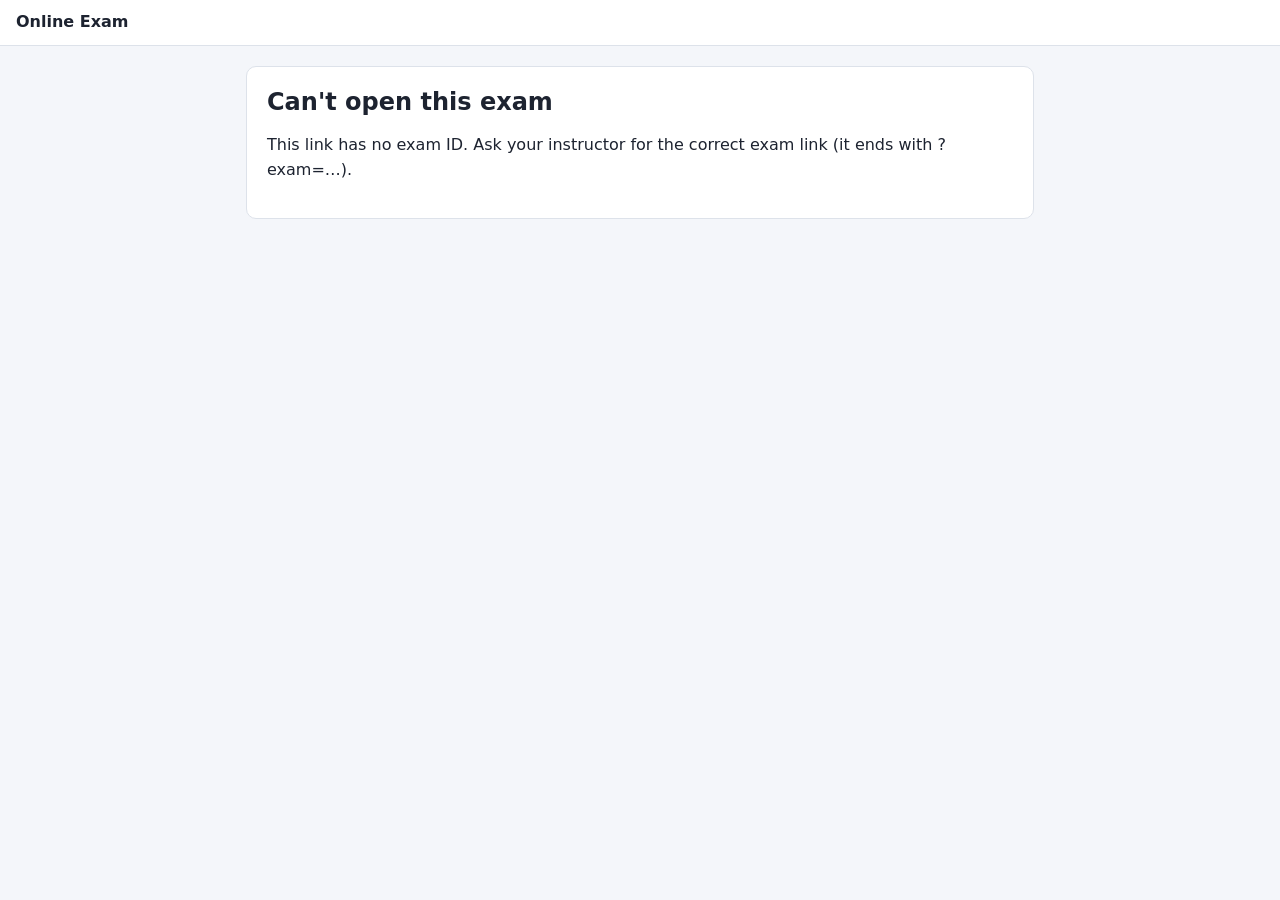
<file: docs/index.html>
<!DOCTYPE html>
<html lang="en">
<head>
  <meta charset="utf-8">
  <meta name="viewport" content="width=device-width, initial-scale=1">
  <title>Online Exam</title>
  <link rel="stylesheet" href="styles.css">
</head>
<body>
  <header class="topbar">
    <div class="brand" id="brand">Online Exam</div>
    <div class="topbar-right" id="examBar" hidden>
      <!-- Camera preview: bottom-right corner on wide screens, small thumbnail here on narrower ones -->
      <div class="cam-float" id="camFloat" hidden></div>
      <span class="cam-indicator" id="camIndicator" hidden>📷 Camera on</span>
      <span class="progress" id="progress">0 / 0 answered</span>
      <span class="timer" id="timer" aria-live="polite">--:--</span>
    </div>
  </header>

  <main>
    <!-- Loading -->
    <section id="screen-loading" class="card center">
      <div class="spinner" aria-hidden="true"></div>
      <p>Loading exam…</p>
    </section>

    <!-- Error -->
    <section id="screen-error" class="card" hidden>
      <h1>Can't open this exam</h1>
      <p id="errorText"></p>
    </section>

    <!-- Rules & pre-check -->
    <section id="screen-rules" class="card" hidden>
      <h1 id="examTitle"></h1>
      <p class="instructions" id="examInstructions"></p>

      <dl class="facts">
        <div><dt>Questions</dt><dd id="factQuestions"></dd></div>
        <div><dt>Total points</dt><dd id="factPoints"></dd></div>
        <div><dt>Time limit</dt><dd id="factLimit"></dd></div>
        <div><dt>Available</dt><dd id="factWindow"></dd></div>
      </dl>
      <div id="windowNotice" class="notice" hidden></div>

      <div class="rules" role="alert">
        <h2>⚠ Read before you start</h2>
        <ul>
          <li><b>Switching tabs or windows will VOID your exam.</b> This includes opening another tab, minimizing the browser, using Alt+Tab / Cmd+Tab, or clicking another application.</li>
          <li id="ruleMonitor"><b>Multiple monitors are prohibited.</b> Disconnect any second monitor, TV or projector <u>before</u> starting. Connecting one during the exam will void it.</li>
          <li id="ruleReload"><b>Do not refresh, close, or navigate away from this page.</b> That also voids your exam.</li>
          <li id="ruleCamera" hidden></li>
          <li id="ruleNav" hidden></li>
          <li>The timer starts when you click <i>Start exam</i>. When time runs out, your answers are submitted automatically.</li>
          <li id="rulePaste" hidden>Copy, paste and right-click are disabled during the exam.</li>
          <li>If your exam is voided, inform your instructor. Only your instructor can let you take it again.</li>
        </ul>
      </div>

      <div class="checks">
        <h2>System check</h2>
        <ul>
          <li id="checkDevice"><span class="dot"></span><span class="label">Device</span></li>
          <li id="checkBrowser"><span class="dot"></span><span class="label">Browser</span></li>
          <li id="checkMonitor"><span class="dot"></span><span class="label">Monitors</span></li>
          <li id="checkCamera" hidden><span class="dot"></span><span class="label">Camera</span></li>
        </ul>
      </div>

      <div class="camera-panel" id="cameraPanel" hidden>
        <div class="cam-slot" id="camSlot">
          <div class="cam-box" id="camBox">
            <video id="camVideo" muted playsinline></video>
            <span class="cam-badge" id="camBadge">Camera off</span>
          </div>
        </div>
        <div class="cam-side">
          <p id="camHelp">This exam requires your camera. Sit facing the screen in a well-lit place, with only you in view.</p>
          <button type="button" class="btn" id="camBtn">Turn on camera</button>
          <p class="error" id="camError" hidden></p>
          <p class="muted small">The camera picture is checked on this computer only. It is not recorded or uploaded.</p>
        </div>
      </div>

      <form id="startForm" autocomplete="off" novalidate>
        <div class="grid2">
          <label>Student ID<input id="studentId" required maxlength="64" autocomplete="off"></label>
          <label>Full name<input id="studentName" required maxlength="120" autocomplete="off"></label>
        </div>
        <label id="accessCodeWrap" hidden>Access code<input id="accessCode" maxlength="64" autocomplete="off"></label>
        <label class="agree"><input type="checkbox" id="agree"> <span id="agreeText">I have read the rules. I understand that switching tabs or windows, or using a second monitor, will void my exam.</span></label>
        <div id="startError" class="error" role="alert" hidden></div>
        <button type="submit" class="btn primary big" id="startBtn" disabled>Start exam</button>
      </form>
    </section>

    <!-- Exam -->
    <section id="screen-exam" hidden>
      <div class="card exam-head">
        <h1 id="examTitle2"></h1>
        <p class="muted" id="studentLine"></p>
      </div>
      <div id="connBanner" class="notice bad conn-banner" role="alert" hidden></div>
      <div id="timeWarning" class="notice warn" hidden></div>
      <nav class="palette" id="palette" aria-label="Jump to question" hidden></nav>
      <ol id="questions" class="questions"></ol>
      <div class="card pager" id="pager" hidden>
        <button type="button" class="btn" id="prevBtn">← Previous</button>
        <span class="pager-mid"><span id="pagerCount" class="muted"></span> <span id="qTimer" class="q-timer" hidden></span></span>
        <button type="button" class="btn primary" id="nextBtn">Next →</button>
      </div>
      <div class="card submit-bar" id="submitBar">
        <span id="progress2" class="muted"></span>
        <button type="button" class="btn primary big" id="submitBtn">Submit exam</button>
      </div>
    </section>

    <!-- Result -->
    <section id="screen-result" class="card center" hidden>
      <div class="big-icon ok">✓</div>
      <h1>Exam submitted</h1>
      <p id="resultText"></p>
      <p class="score" id="resultScore" hidden></p>
      <p class="muted" id="resultNote"></p>
      <p class="muted">You may now close this page.</p>
    </section>
  </main>

  <!-- Confirm submit -->
  <div class="modal-backdrop" id="confirmModal" hidden>
    <div class="modal" role="dialog" aria-modal="true" aria-labelledby="confirmTitle">
      <h2 id="confirmTitle">Submit your exam?</h2>
      <p id="confirmText"></p>
      <div class="modal-actions">
        <button type="button" class="btn" id="confirmNo">Go back</button>
        <button type="button" class="btn primary" id="confirmYes">Submit now</button>
      </div>
    </div>
  </div>

  <!-- Voided -->
  <div class="modal-backdrop void" id="voidModal" hidden>
    <div class="modal" role="alertdialog" aria-modal="true" aria-labelledby="voidTitle">
      <div class="big-icon bad">✕</div>
      <h2 id="voidTitle">Your exam has been VOIDED</h2>
      <p class="void-reason" id="voidReason"></p>
      <p><b>Please inform your instructor about this event.</b> Your instructor can decide whether to allow you to take the exam again.</p>
      <dl class="void-facts">
        <div><dt>Student</dt><dd id="voidStudent"></dd></div>
        <div><dt>Exam</dt><dd id="voidExam"></dd></div>
        <div><dt>Time</dt><dd id="voidTime"></dd></div>
        <div><dt>Reference</dt><dd id="voidRef"></dd></div>
      </dl>
    </div>
  </div>

  <!-- Camera warning -->
  <div class="modal-backdrop warn" id="faceWarnModal" hidden>
    <div class="modal" role="alertdialog" aria-modal="true" aria-labelledby="faceWarnTitle">
      <h2 id="faceWarnTitle">⚠ Warning — this is your only warning</h2>
      <p class="void-reason" id="faceWarnReason"></p>
      <p><b>If this happens again, your exam will be voided.</b> Keep your face clearly visible, keep the camera uncovered, make sure no one else is in view, and put any phone away.</p>
      <div class="cam-box small" id="faceWarnBox"><video id="faceWarnVideo" muted playsinline></video><span class="cam-badge" id="faceWarnBadge"></span></div>
      <div class="modal-actions">
        <button type="button" class="btn" id="camRestartBtn" hidden>Turn camera back on</button>
        <button type="button" class="btn primary" id="faceWarnOk" disabled>I understand — continue</button>
      </div>
    </div>
  </div>

  <!-- Enlarged question picture -->
  <div class="modal-backdrop zoom" id="imgZoom" hidden>
    <img id="imgZoomImg" alt="Enlarged question picture" draggable="false">
    <button type="button" class="btn zoom-close" id="imgZoomClose">Close</button>
  </div>

  <!-- Busy -->
  <div class="modal-backdrop" id="busyModal" hidden>
    <div class="modal center"><div class="spinner" aria-hidden="true"></div><p id="busyText">Please wait…</p></div>
  </div>

  <script src="config.js"></script>
  <script src="camera.js"></script>
  <script src="app.js"></script>
</body>
</html>
</file>
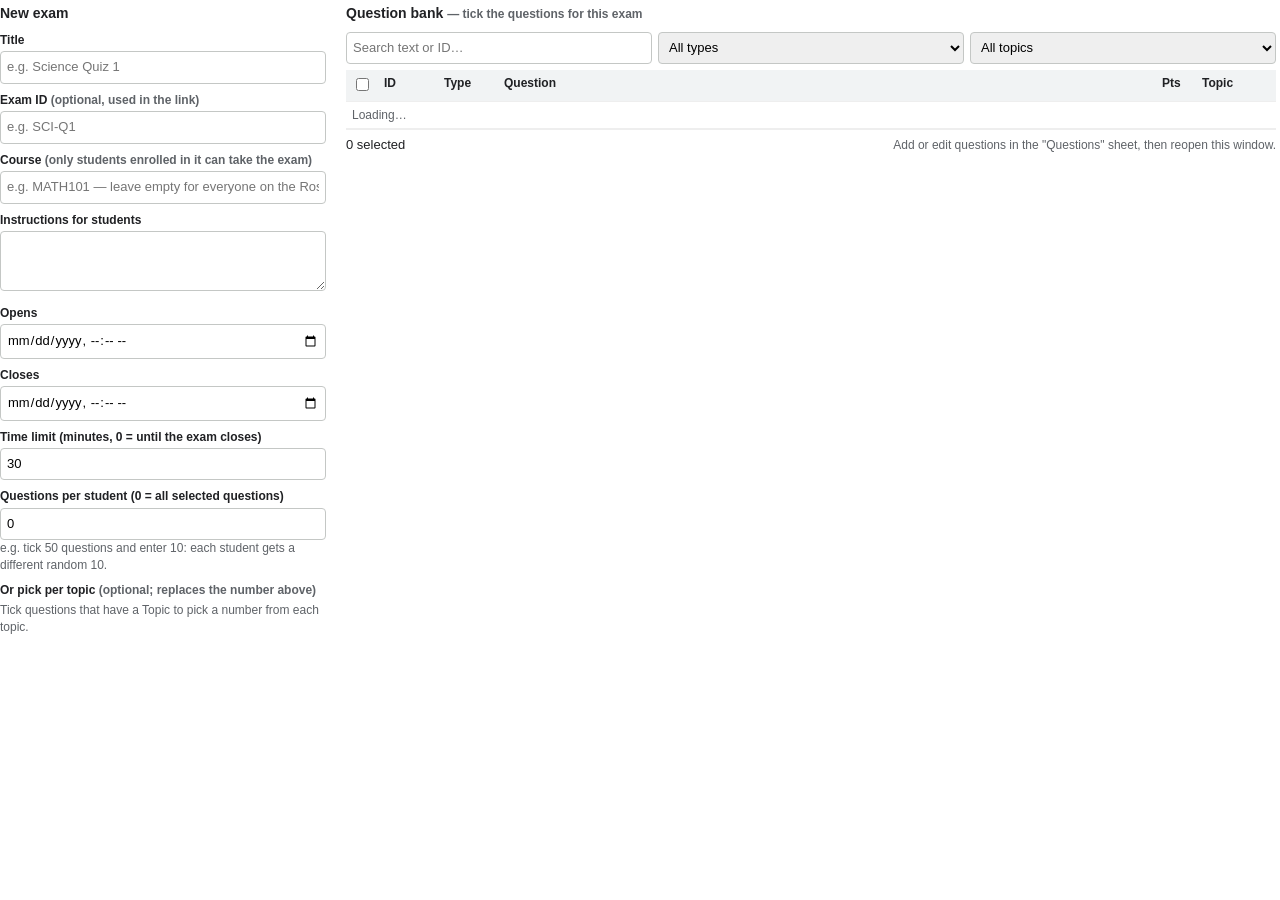
<file: apps-script/Builder.html>
<!DOCTYPE html>
<html>
<head>
<base target="_top">
<meta charset="utf-8">
<style>
  * { box-sizing: border-box; }
  body { font: 13px/1.4 Arial, Helvetica, sans-serif; color: #202124; margin: 0; }
  .wrap { display: grid; grid-template-columns: 330px 1fr; gap: 16px; height: 640px; }
  .panel { overflow: auto; padding-right: 4px; }
  h3 { margin: 4px 0 8px; font-size: 14px; }
  label { display: block; margin: 8px 0 3px; font-weight: bold; font-size: 12px; }
  input[type=text], input[type=number], input[type=datetime-local], textarea, select {
    width: 100%; padding: 6px; border: 1px solid #c4c7c5; border-radius: 4px; font: inherit;
  }
  textarea { height: 60px; resize: vertical; }
  .row { display: flex; gap: 8px; } .row > div { flex: 1; }
  .check { font-weight: normal; display: flex; gap: 6px; align-items: center; margin: 6px 0; }
  button { padding: 7px 12px; border-radius: 4px; border: 1px solid #c4c7c5; background: #fff; cursor: pointer; font: inherit; }
  button.primary { background: #1a73e8; color: #fff; border-color: #1a73e8; font-weight: bold; }
  button:disabled { opacity: .5; cursor: default; }
  .muted { color: #5f6368; font-size: 12px; }
  .filters { display: flex; gap: 6px; margin-bottom: 6px; }
  .filters > * { flex: 1; }
  table { width: 100%; border-collapse: collapse; }
  th, td { text-align: left; padding: 5px 6px; border-bottom: 1px solid #eee; vertical-align: top; }
  th { position: sticky; top: 0; background: #f1f3f4; font-size: 12px; }
  tr.bad td { background: #fdecea; }
  .tag { display: inline-block; padding: 0 6px; border-radius: 9px; font-size: 11px; background: #e8f0fe; color: #1a56c4; font-weight: bold; }
  .msg { margin-top: 10px; padding: 8px; border-radius: 4px; display: none; word-break: break-all; }
  .msg.ok { display: block; background: #e6f4ea; color: #137333; }
  .msg.err { display: block; background: #fce8e6; color: #c5221f; }
  .exam-item { border: 1px solid #e0e0e0; border-radius: 4px; padding: 6px 8px; margin-bottom: 6px; }
  .exam-item .actions { margin-top: 4px; display: flex; gap: 6px; }
  .exam-item button { padding: 3px 8px; font-size: 12px; }
  .summary { position: sticky; bottom: 0; background: #fff; padding: 6px 0; border-top: 1px solid #eee; display: flex; justify-content: space-between; align-items: center; }
</style>
</head>
<body>
<div class="wrap">
  <div class="panel">
    <h3 id="formTitle">New exam</h3>
    <label for="title">Title</label>
    <input type="text" id="title" placeholder="e.g. Science Quiz 1">
    <label for="examId">Exam ID <span class="muted">(optional, used in the link)</span></label>
    <input type="text" id="examId" placeholder="e.g. SCI-Q1">
    <label for="course">Course <span class="muted">(only students enrolled in it can take the exam)</span></label>
    <input type="text" id="course" list="courseList" placeholder="e.g. MATH101 — leave empty for everyone on the Roster">
    <datalist id="courseList"></datalist>
    <label for="instructions">Instructions for students</label>
    <textarea id="instructions"></textarea>
    <label for="start">Opens</label><input type="datetime-local" id="start">
    <label for="end">Closes</label><input type="datetime-local" id="end">
    <div class="muted" id="tzNote"></div>
    <label for="limit">Time limit (minutes, 0 = until the exam closes)</label>
    <input type="number" id="limit" min="0" value="30">
    <label for="pickCount">Questions per student (0 = all selected questions)</label>
    <input type="number" id="pickCount" min="0" value="0" oninput="updateSummary()">
    <div class="muted">e.g. tick 50 questions and enter 10: each student gets a different random 10.</div>
    <label>Or pick per topic <span class="muted">(optional; replaces the number above)</span></label>
    <div id="topicPicks" class="muted">Tick questions that have a Topic to pick a number from each topic.</div>
    <label for="displayMode">How questions are shown</label>
    <select id="displayMode" onchange="syncNav()">
      <option value="ALL">All questions on one page (scroll)</option>
      <option value="ONE">One question at a time</option>
    </select>
    <label class="check" id="allowBackWrap"><input type="checkbox" id="allowBack" checked> Allow going back to previous questions</label>
    <div id="qTimeWrap">
      <label for="questionSeconds">Time limit per question (seconds, 0 = none)</label>
      <input type="number" id="questionSeconds" min="0" value="0" oninput="syncNav()">
      <div class="muted">When time runs out the exam moves to the next question. Going back is turned off.</div>
    </div>
    <label for="allowedDevices">Allowed devices</label>
    <select id="allowedDevices">
      <option value="COMPUTER">Computers only (laptop / desktop)</option>
      <option value="TABLET">Computers and tablets</option>
      <option value="ANY">Any device, including phones</option>
    </select>
    <div class="muted">Tablets and phones skip the second-monitor check; switching apps still voids the exam.</div>
    <label for="faceMode">Camera / face check</label>
    <select id="faceMode" onchange="syncCam()">
      <option value="OFF">Not required</option>
      <option value="START">Check face at the start only</option>
      <option value="ALWAYS">Monitor face during the whole exam (1 warning, then void)</option>
    </select>
    <label class="check" id="camPreviewWrap"><input type="checkbox" id="cameraPreview" checked> Show students their camera preview during the exam</label>
    <label class="check"><input type="checkbox" id="shuffleQuestions" checked> Shuffle question order</label>
    <label class="check"><input type="checkbox" id="shuffleChoices" checked> Shuffle multiple-choice options</label>
    <label class="check"><input type="checkbox" id="showScore" checked> Show score to students after submitting</label>
    <label class="check"><input type="checkbox" id="active" checked> Active (students can open it)</label>
    <div class="row" style="margin-top:10px">
      <button class="primary" id="saveBtn" onclick="save()">Save exam</button>
      <button onclick="resetForm()">Clear</button>
    </div>
    <div id="msg" class="msg"></div>

    <h3 style="margin-top:18px">Existing exams</h3>
    <div id="examList" class="muted">Loading…</div>
  </div>

  <div class="panel">
    <h3>Question bank <span class="muted">— tick the questions for this exam</span></h3>
    <div class="filters">
      <input type="text" id="search" placeholder="Search text or ID…" oninput="renderBank()">
      <select id="typeFilter" onchange="renderBank()">
        <option value="">All types</option>
        <option value="MC">Multiple choice</option>
        <option value="TF">True / False</option>
        <option value="FIB">Fill in the blank</option>
        <option value="ESSAY">Essay</option>
      </select>
      <select id="topicFilter" onchange="renderBank()"><option value="">All topics</option></select>
    </div>
    <table>
      <thead><tr>
        <th style="width:28px"><input type="checkbox" id="checkAll" title="Select all shown" onchange="toggleAll(this.checked)"></th>
        <th style="width:60px">ID</th><th style="width:60px">Type</th><th>Question</th><th style="width:40px">Pts</th><th style="width:80px">Topic</th>
      </tr></thead>
      <tbody id="bank"><tr><td colspan="6" class="muted">Loading…</td></tr></tbody>
    </table>
    <div class="summary"><span id="selSummary">0 selected</span><span class="muted">Add or edit questions in the "Questions" sheet, then reopen this window.</span></div>
  </div>
</div>

<script>
  var DATA = null;
  var selected = {};      // id -> true
  var selectedOrder = []; // keeps the order the teacher picked
  var editing = false;
  var topicPick = {}; // topic -> how many each student gets
  var TYPE_LABEL = { MC: 'MC', TF: 'T/F', FIB: 'Blank', ESSAY: 'Essay' };

  function $(id) { return document.getElementById(id); }
  function syncCam() {
    var always = $('faceMode').value === 'ALWAYS';
    $('cameraPreview').disabled = !always;
    $('camPreviewWrap').style.opacity = always ? 1 : 0.5;
  }
  function syncNav() {
    var one = $('displayMode').value === 'ONE';
    var perQ = one && Number($('questionSeconds').value) > 0;
    $('questionSeconds').disabled = !one;
    $('qTimeWrap').style.opacity = one ? 1 : 0.5;
    $('allowBack').disabled = !one || perQ;
    $('allowBackWrap').style.opacity = one && !perQ ? 1 : 0.5;
    if (!one) $('allowBack').checked = true;
    if (perQ) $('allowBack').checked = false;
  }
  function esc(s) { return String(s).replace(/[&<>"']/g, function (c) { return { '&': '&amp;', '<': '&lt;', '>': '&gt;', '"': '&quot;', "'": '&#39;' }[c]; }); }

  function load() {
    google.script.run.withSuccessHandler(function (d) {
      DATA = d;
      $('tzNote').textContent = 'Times are in the spreadsheet time zone: ' + d.timeZone;
      var topics = {};
      d.questions.forEach(function (q) { if (q.topic) topics[q.topic] = true; });
      $('topicFilter').innerHTML = '<option value="">All topics</option>' +
        Object.keys(topics).sort().map(function (t) { return '<option>' + esc(t) + '</option>'; }).join('');
      $('courseList').innerHTML = (d.courses || []).map(function (c) { return '<option value="' + esc(c) + '">'; }).join('');
      if (!editing) resetForm();
      renderBank();
      renderExams();
    }).withFailureHandler(showErr).builderGetData();
  }

  function visibleQuestions() {
    var s = $('search').value.trim().toLowerCase(), t = $('typeFilter').value, tp = $('topicFilter').value;
    return DATA.questions.filter(function (q) {
      return (!t || q.type === t) && (!tp || q.topic === tp) &&
        (!s || q.id.toLowerCase().indexOf(s) !== -1 || q.text.toLowerCase().indexOf(s) !== -1);
    });
  }

  function renderBank() {
    if (!DATA) return;
    var qs = visibleQuestions();
    $('bank').innerHTML = qs.length ? qs.map(function (q) {
      var bad = q.problems.length > 0;
      var extra = q.type === 'MC' ? '<div class="muted">' + q.choices.map(function (c, i) { return String.fromCharCode(65 + i) + '. ' + esc(c); }).join(' &nbsp; ') + '</div>' : '';
      return '<tr class="' + (bad ? 'bad' : '') + '"><td><input type="checkbox" ' + (selected[q.id] ? 'checked ' : '') + (bad ? 'disabled ' : '') +
        'data-id="' + esc(q.id) + '" onchange="toggle(this.getAttribute(\'data-id\'), this.checked)"></td><td>' + esc(q.id) + '</td><td><span class="tag">' +
        esc(TYPE_LABEL[q.type] || q.type) + '</span></td><td>' + (q.image ? '🖼 ' : '') + esc(q.text) + extra +
        (bad ? '<div style="color:#c5221f">⚠ ' + esc(q.problems.join('; ')) + '</div>' : '') +
        '</td><td>' + q.points + '</td><td>' + esc(q.topic) + '</td></tr>';
    }).join('') : '<tr><td colspan="6" class="muted">No questions match.</td></tr>';
    // The "select all" box shows whether everything currently listed is ticked
    var selectable = qs.filter(function (q) { return !q.problems.length; });
    $('checkAll').checked = selectable.length > 0 && selectable.every(function (q) { return selected[q.id]; });
    renderTopicPicks();
    updateSummary();
  }

  function toggle(id, on) {
    setTimeout(renderTopicPicks, 0);
    if (on && !selected[id]) { selected[id] = true; selectedOrder.push(id); }
    if (!on && selected[id]) { delete selected[id]; selectedOrder = selectedOrder.filter(function (x) { return x !== id; }); }
    updateSummary();
  }

  function toggleAll(on) {
    visibleQuestions().forEach(function (q) { if (!q.problems.length) toggle(q.id, on); });
    renderBank();
  }

  /** One number box per topic among the ticked questions. */
  function renderTopicPicks() {
    var byId = {}; DATA.questions.forEach(function (q) { byId[q.id] = q; });
    var avail = {};
    selectedOrder.forEach(function (id) { var q = byId[id]; if (q && q.topic) avail[q.topic] = (avail[q.topic] || 0) + 1; });
    var topics = Object.keys(avail).sort();
    if (!topics.length) { $('topicPicks').innerHTML = 'Tick questions that have a Topic to pick a number from each topic.'; return; }
    $('topicPicks').innerHTML = '<table><thead><tr><th>Topic</th><th>Ticked</th><th>Each student gets</th></tr></thead><tbody>' +
      topics.map(function (t) {
        return '<tr><td>' + esc(t) + '</td><td>' + avail[t] + '</td><td><input type="number" min="0" max="' + avail[t] +
          '" style="width:70px" data-topic="' + esc(t) + '" value="' + (topicPick[t] || '') + '" placeholder="0" ' +
          'oninput="setTopicPick(this.getAttribute(\'data-topic\'), this.value)"></td></tr>';
      }).join('') + '</tbody></table>';
  }

  function setTopicPick(topic, value) {
    var n = Math.max(0, Math.round(Number(value) || 0));
    if (n) topicPick[topic] = n; else delete topicPick[topic];
    updateSummary();
  }

  function activeTopicPicks() {
    var byId = {}; DATA.questions.forEach(function (q) { byId[q.id] = q; });
    var present = {};
    selectedOrder.forEach(function (id) { var q = byId[id]; if (q && q.topic) present[q.topic] = true; });
    return Object.keys(topicPick).filter(function (t) { return present[t] && topicPick[t] > 0; })
      .map(function (t) { return { topic: t, count: topicPick[t] }; });
  }

  function updateSummary() {
    var byId = {}; DATA.questions.forEach(function (q) { byId[q.id] = q; });
    var counts = {}, pts = 0;
    selectedOrder.forEach(function (id) { var q = byId[id]; if (!q) return; counts[q.type] = (counts[q.type] || 0) + 1; pts += q.points; });
    var parts = Object.keys(counts).map(function (k) { return counts[k] + ' ' + (TYPE_LABEL[k] || k); });
    var tps = activeTopicPicks();
    $('pickCount').disabled = tps.length > 0;
    if (tps.length) {
      var total = tps.reduce(function (a, tc) { return a + tc.count; }, 0);
      $('selSummary').textContent = selectedOrder.length + ' selected — each student gets ' + total + ' at random: ' +
        tps.map(function (tc) { return tc.count + ' ' + tc.topic; }).join(', ');
      return;
    }
    var pick = Number($('pickCount').value) || 0;
    $('selSummary').textContent = selectedOrder.length + ' selected' + (parts.length ? ' (' + parts.join(', ') + ')' : '') + ' — ' + pts + ' points' +
      (pick > 0 && pick < selectedOrder.length ? ' — each student gets ' + pick + ' at random' : '') +
      (pick > selectedOrder.length && selectedOrder.length ? ' — ⚠ select at least ' + pick : '');
  }

  function renderExams() {
    if (!DATA.exams.length) { $('examList').textContent = 'No exams yet.'; return; }
    $('examList').innerHTML = DATA.exams.map(function (e, i) {
      return '<div class="exam-item"><b>' + esc(e.title) + '</b> <span class="muted">' + esc(e.id) + (e.course ? ' · ' + esc(e.course) : '') + (e.active ? '' : ' · inactive') + '</span>' +
        '<div class="muted">' + (e.topicCounts && e.topicCounts.length
          ? e.topicCounts.reduce(function (a, tc) { return a + tc.count; }, 0) + ' of ' + e.questionIds.length + ' (' + e.topicCounts.map(function (tc) { return tc.count + ' ' + esc(tc.topic); }).join(', ') + ')'
          : (e.pickCount && e.pickCount < e.questionIds.length ? e.pickCount + ' of ' + e.questionIds.length : e.questionIds.length)) + ' questions · ' + (e.limitMin ? e.limitMin + ' min' : 'no limit') +
        (e.displayMode === 'ONE' ? ' · one at a time' + (e.allowBack ? '' : ', no going back') + (e.questionSeconds ? ', ' + e.questionSeconds + ' s per question' : '') : '') +
        (e.allowedDevices === 'TABLET' ? ' · computers + tablets' : e.allowedDevices === 'ANY' ? ' · any device' : '') +
        (e.faceMode === 'ALWAYS' ? ' · 📷 camera monitored' + (e.cameraPreview ? '' : ' (no preview)') : e.faceMode === 'START' ? ' · 📷 face check at start' : '') +
        (e.start ? ' · opens ' + esc(e.start.replace('T', ' ')) : '') + (e.end ? ' · closes ' + esc(e.end.replace('T', ' ')) : '') + '</div>' +
        '<div class="actions"><button onclick="editExam(' + i + ')">Edit</button>' +
        (e.link ? '<button onclick="copyLink(' + i + ')">Copy student link</button>' : '<span class="muted">Set STUDENT_APP_URL in Settings to get a link</span>') +
        '</div></div>';
    }).join('');
  }

  function editExam(i) {
    var e = DATA.exams[i];
    editing = true;
    $('formTitle').textContent = 'Edit exam: ' + e.id;
    $('title').value = e.title; $('examId').value = e.id; $('examId').disabled = true; $('course').value = e.course || '';
    $('instructions').value = e.instructions; $('start').value = e.start; $('end').value = e.end;
    $('limit').value = e.limitMin; $('shuffleQuestions').checked = e.shuffleQuestions; $('pickCount').value = e.pickCount || 0;
    topicPick = {}; (e.topicCounts || []).forEach(function (tc) { topicPick[tc.topic] = tc.count; });
    $('shuffleChoices').checked = e.shuffleChoices; $('showScore').checked = e.showScore; $('active').checked = e.active;
    $('displayMode').value = e.displayMode || 'ALL'; $('allowBack').checked = e.allowBack !== false;
    $('questionSeconds').value = e.questionSeconds || 0; syncNav();
    $('faceMode').value = e.faceMode || 'OFF';
    $('allowedDevices').value = e.allowedDevices || 'COMPUTER';
    $('cameraPreview').checked = e.cameraPreview !== false; syncCam();
    selected = {}; selectedOrder = [];
    e.questionIds.forEach(function (id) { selected[id] = true; selectedOrder.push(id); });
    hideMsg(); renderBank();
  }

  function resetForm() {
    editing = false;
    $('formTitle').textContent = 'New exam';
    ['title', 'examId', 'course', 'instructions', 'end'].forEach(function (id) { $(id).value = ''; });
    $('examId').disabled = false;
    $('start').value = DATA ? DATA.now : '';
    $('limit').value = 30; $('pickCount').value = 0; topicPick = {};
    ['shuffleQuestions', 'shuffleChoices', 'showScore', 'active', 'allowBack'].forEach(function (id) { $(id).checked = true; });
    $('faceMode').value = 'ALWAYS';
    $('allowedDevices').value = 'COMPUTER';
    $('cameraPreview').checked = true; syncCam();
    $('displayMode').value = 'ALL'; $('questionSeconds').value = 0; syncNav();
    selected = {}; selectedOrder = [];
    hideMsg(); if (DATA) renderBank();
  }

  function save() {
    var form = {
      editing: editing, id: $('examId').value, title: $('title').value, course: $('course').value, instructions: $('instructions').value,
      start: $('start').value, end: $('end').value, limitMin: $('limit').value, pickCount: $('pickCount').value, topicCounts: activeTopicPicks(),
      shuffleQuestions: $('shuffleQuestions').checked, shuffleChoices: $('shuffleChoices').checked,
      showScore: $('showScore').checked, active: $('active').checked, questionIds: selectedOrder.slice(),
      displayMode: $('displayMode').value, allowBack: $('allowBack').checked, questionSeconds: $('questionSeconds').value, faceMode: $('faceMode').value, allowedDevices: $('allowedDevices').value, cameraPreview: $('cameraPreview').checked
    };
    $('saveBtn').disabled = true;
    google.script.run.withSuccessHandler(function (r) {
      $('saveBtn').disabled = false;
      showOk('Saved exam ' + r.id + '.' + (r.link ? ' Student link: ' + r.link : ' Set STUDENT_APP_URL in the Settings sheet to get the student link.') +
        (r.warning ? '  ⚠ ' + r.warning : ''));
      editing = true; $('examId').value = r.id; $('examId').disabled = true; $('formTitle').textContent = 'Edit exam: ' + r.id;
      google.script.run.withSuccessHandler(function (d) {
        DATA = d; renderExams();
        $('courseList').innerHTML = (d.courses || []).map(function (c) { return '<option value="' + esc(c) + '">'; }).join('');
      }).builderGetData();
    }).withFailureHandler(function (err) { $('saveBtn').disabled = false; showErr(err); }).builderSaveExam(form);
  }

  function copyLink(i) {
    var link = DATA.exams[i].link;
    var ta = document.createElement('textarea'); ta.value = link; document.body.appendChild(ta); ta.select();
    try { document.execCommand('copy'); showOk('Copied: ' + link); } catch (e) { showOk(link); }
    document.body.removeChild(ta);
  }

  function showOk(t) { var m = $('msg'); m.className = 'msg ok'; m.textContent = t; }
  function showErr(e) { var m = $('msg'); m.className = 'msg err'; m.textContent = (e && e.message) || String(e); }
  function hideMsg() { $('msg').className = 'msg'; }

  load();
</script>
</body>
</html>
</file>
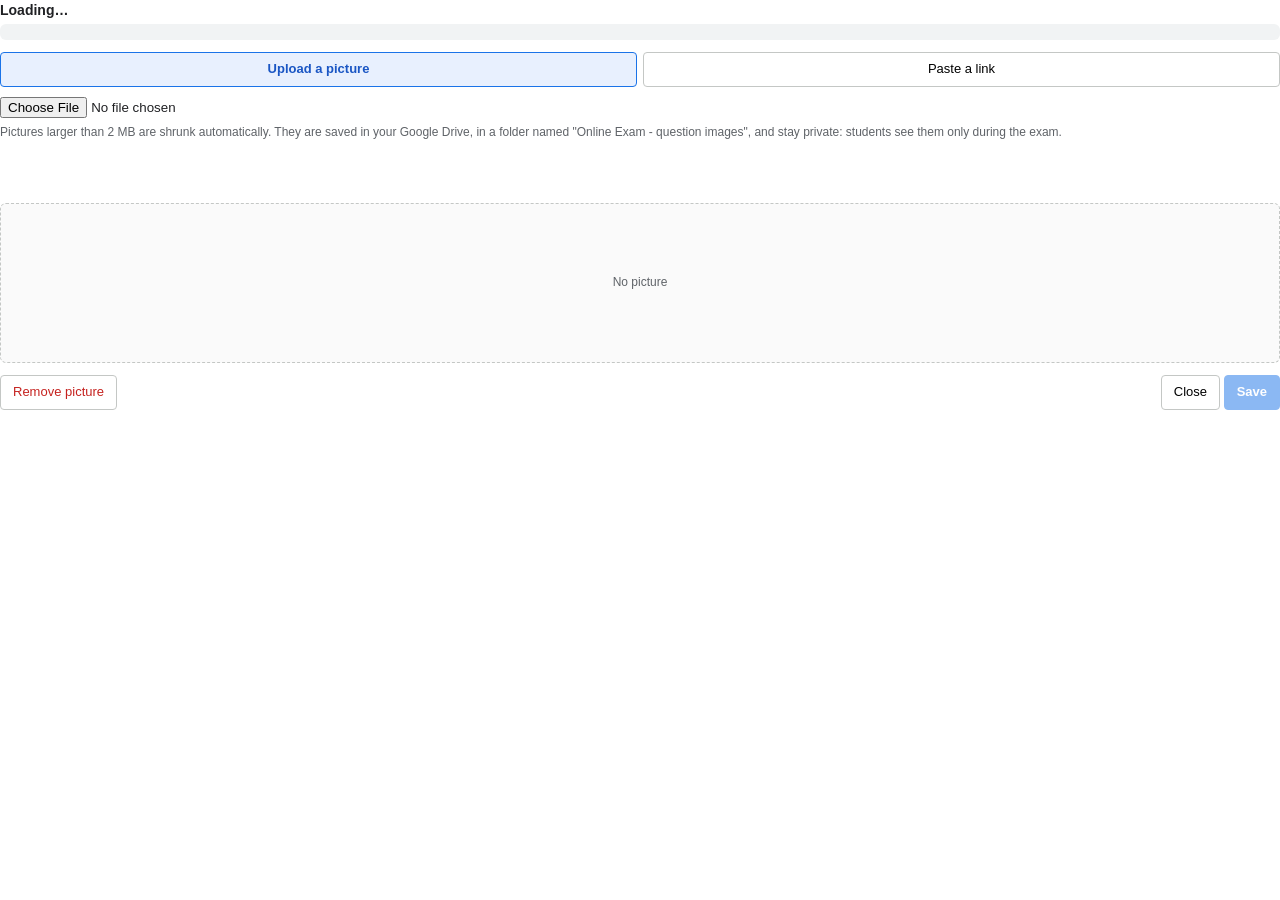
<file: apps-script/ImageUpload.html>
<!DOCTYPE html>
<html>
<head>
<base target="_top">
<meta charset="utf-8">
<style>
  * { box-sizing: border-box; }
  body { font: 13px/1.45 Arial, Helvetica, sans-serif; color: #202124; margin: 0; }
  h3 { margin: 0 0 4px; font-size: 14px; }
  .q { background: #f1f3f4; border-radius: 6px; padding: 8px 10px; margin-bottom: 12px; white-space: pre-wrap; }
  .tabs { display: flex; gap: 6px; margin-bottom: 10px; }
  .tabs button { flex: 1; }
  .tabs button.on { background: #e8f0fe; border-color: #1a73e8; color: #1a56c4; font-weight: bold; }
  .pane { min-height: 96px; }
  label { display: block; font-weight: bold; font-size: 12px; margin: 6px 0 4px; }
  input[type=text] { width: 100%; padding: 7px; border: 1px solid #c4c7c5; border-radius: 4px; font: inherit; }
  button { padding: 7px 12px; border-radius: 4px; border: 1px solid #c4c7c5; background: #fff; cursor: pointer; font: inherit; }
  button.primary { background: #1a73e8; color: #fff; border-color: #1a73e8; font-weight: bold; }
  button.danger { color: #c5221f; }
  button:disabled { opacity: .5; cursor: default; }
  .muted { color: #5f6368; font-size: 12px; }
  .preview { margin-top: 10px; border: 1px dashed #c4c7c5; border-radius: 6px; min-height: 160px; display: flex; align-items: center; justify-content: center; background: #fafafa; }
  .preview img { max-width: 100%; max-height: 240px; display: block; }
  .actions { display: flex; gap: 8px; justify-content: space-between; margin-top: 12px; }
  .msg { margin-top: 10px; padding: 8px; border-radius: 4px; display: none; }
  .msg.ok { display: block; background: #e6f4ea; color: #137333; }
  .msg.err { display: block; background: #fce8e6; color: #c5221f; }
  .msg.info { display: block; background: #e8f0fe; color: #1a56c4; }
</style>
</head>
<body>
  <h3 id="qTitle">Loading…</h3>
  <div class="q" id="qText"></div>

  <div class="tabs">
    <button type="button" id="tabUpload" class="on" onclick="tab('upload')">Upload a picture</button>
    <button type="button" id="tabLink" onclick="tab('link')">Paste a link</button>
  </div>

  <div class="pane" id="paneUpload">
    <input type="file" id="file" accept="image/*" onchange="pickFile(this.files[0])">
    <div class="muted" style="margin-top:6px">Pictures larger than 2 MB are shrunk automatically. They are saved in your Google Drive, in a folder named "Online Exam - question images", and stay private: students see them only during the exam.</div>
  </div>

  <div class="pane" id="paneLink" hidden>
    <label for="link">Image link</label>
    <input type="text" id="link" placeholder="https://drive.google.com/file/d/…  or  https://www.dropbox.com/…" oninput="linkChanged()">
    <div class="muted" style="margin-top:6px">
      <b>Google Drive:</b> any link to a picture in your Drive (it doesn't need to be shared publicly). Must be 2 MB or less.<br>
      <b>Dropbox:</b> the file's share link.<br>
      <b>Other sites:</b> a direct link to the picture itself (ending in .jpg, .png…), shared publicly.
    </div>
  </div>

  <div class="preview" id="preview"><span class="muted">No picture</span></div>
  <div class="muted" id="sizeNote"></div>
  <div id="msg" class="msg"></div>

  <div class="actions">
    <button type="button" class="danger" id="removeBtn" onclick="removeImage()">Remove picture</button>
    <span>
      <button type="button" onclick="google.script.host.close()">Close</button>
      <button type="button" class="primary" id="saveBtn" onclick="save()" disabled>Save</button>
    </span>
  </div>

<script>
  var MAX = 2 * 1024 * 1024;
  var Q = null;
  var pending = null; // { dataUrl, name } or { link }

  function $(id) { return document.getElementById(id); }
  function show(kind, text) { var m = $('msg'); m.className = 'msg ' + kind; m.textContent = text; }
  function kb(n) { return n >= 1048576 ? (n / 1048576).toFixed(2) + ' MB' : Math.round(n / 1024) + ' KB'; }
  function dataUrlBytes(u) { var b64 = u.slice(u.indexOf(',') + 1); return Math.floor(b64.length * 3 / 4) - (b64.slice(-2) === '==' ? 2 : b64.slice(-1) === '=' ? 1 : 0); }

  function setPreview(src) {
    $('preview').innerHTML = '';
    if (!src) { $('preview').innerHTML = '<span class="muted">No picture</span>'; return; }
    var img = document.createElement('img');
    img.alt = 'Question picture';
    img.onerror = function () { $('preview').innerHTML = '<span class="muted">This link could not be shown. Check that it is a direct link to a picture and is shared publicly.</span>'; };
    img.src = src;
    $('preview').appendChild(img);
  }

  function tab(name) {
    $('paneUpload').hidden = name !== 'upload';
    $('paneLink').hidden = name !== 'link';
    $('tabUpload').classList.toggle('on', name === 'upload');
    $('tabLink').classList.toggle('on', name === 'link');
  }

  function readAsDataUrl(file) {
    return new Promise(function (resolve, reject) {
      var r = new FileReader();
      r.onload = function () { resolve(r.result); };
      r.onerror = function () { reject(new Error('The file could not be read.')); };
      r.readAsDataURL(file);
    });
  }

  function loadImage(src) {
    return new Promise(function (resolve, reject) {
      var img = new Image();
      img.onload = function () { resolve(img); };
      img.onerror = function () { reject(new Error('That file is not a picture this browser can open (use JPEG or PNG).')); };
      img.src = src;
    });
  }

  /** Shrinks a picture to JPEG under 2 MB: lower quality first, then smaller size. */
  function compress(img) {
    var maxSide = 2000, quality = 0.88, url, w, h;
    for (var i = 0; i < 20; i++) {
      var scale = Math.min(1, maxSide / Math.max(img.naturalWidth, img.naturalHeight));
      w = Math.max(1, Math.round(img.naturalWidth * scale));
      h = Math.max(1, Math.round(img.naturalHeight * scale));
      var c = document.createElement('canvas'); c.width = w; c.height = h;
      var g = c.getContext('2d');
      g.fillStyle = '#ffffff'; g.fillRect(0, 0, w, h); // transparent areas become white
      g.drawImage(img, 0, 0, w, h);
      url = c.toDataURL('image/jpeg', quality);
      if (dataUrlBytes(url) <= MAX * 0.95) break;
      if (quality > 0.6) quality -= 0.1; else maxSide = Math.round(maxSide * 0.8);
    }
    return { dataUrl: url, width: w, height: h };
  }

  function pickFile(file) {
    if (!file) return;
    pending = null; $('saveBtn').disabled = true; show('info', 'Preparing picture…');
    var keep = file.size <= MAX && /^image\/(jpeg|png|gif|webp)$/.test(file.type);
    readAsDataUrl(file).then(function (url) {
      return loadImage(url).then(function (img) {
        if (keep) return { dataUrl: url, width: img.naturalWidth, height: img.naturalHeight, kept: true };
        return compress(img);
      });
    }).then(function (r) {
      var bytes = dataUrlBytes(r.dataUrl);
      if (bytes > MAX) throw new Error('This picture could not be made smaller than 2 MB.');
      pending = { dataUrl: r.dataUrl, name: file.name };
      setPreview(r.dataUrl);
      $('sizeNote').textContent = r.kept
        ? 'Original kept: ' + kb(bytes) + ', ' + r.width + ' × ' + r.height + ' px'
        : 'Shrunk from ' + kb(file.size) + ' to ' + kb(bytes) + ' (' + r.width + ' × ' + r.height + ' px)';
      show('info', 'Click Save to attach this picture to ' + Q.id + '.');
      $('saveBtn').disabled = false;
    }).catch(function (e) { show('err', e.message); });
  }

  function linkChanged() {
    var v = $('link').value.trim();
    pending = v ? { link: v } : null;
    $('saveBtn').disabled = !v;
    $('sizeNote').textContent = '';
    $('msg').className = 'msg';
    // Drive links are checked when you click Save; other links can be previewed here
    if (/^https?:\/\//i.test(v) && !/drive\.google\.com|docs\.google\.com/.test(v)) {
      setPreview(/dropbox\.com\//i.test(v) ? v.replace(/([?&])dl=[01]/, '$1raw=1') + (/[?&](raw|dl)=/.test(v) ? '' : (v.indexOf('?') === -1 ? '?' : '&') + 'raw=1') : v);
    } else {
      setPreview('');
    }
  }

  function save() {
    if (!pending) return;
    $('saveBtn').disabled = true; show('info', 'Saving…');
    google.script.run.withSuccessHandler(function () {
      show('ok', 'Saved. Question ' + Q.id + ' now has this picture. You can close this window.');
      pending = null;
    }).withFailureHandler(function (e) {
      $('saveBtn').disabled = false; show('err', (e && e.message) || String(e));
    }).imageDialogSave(Q.id, pending);
  }

  function removeImage() {
    $('removeBtn').disabled = true;
    google.script.run.withSuccessHandler(function () {
      $('removeBtn').disabled = false; pending = null; $('saveBtn').disabled = true;
      setPreview(''); $('sizeNote').textContent = ''; $('file').value = ''; $('link').value = '';
      show('ok', 'Picture removed from ' + Q.id + '.');
    }).withFailureHandler(function (e) { $('removeBtn').disabled = false; show('err', (e && e.message) || String(e)); })
      .imageDialogSave(Q.id, { remove: true });
  }

  google.script.run.withSuccessHandler(function (q) {
    Q = q;
    $('qTitle').textContent = 'Question ' + q.id;
    $('qText').textContent = q.text;
    setPreview(q.preview);
    if (q.previewError) show('err', q.previewError);
    else if (q.image) $('sizeNote').textContent = 'Current picture: ' + (q.image.length > 70 ? q.image.slice(0, 70) + '…' : q.image);
  }).withFailureHandler(function (e) {
    $('qTitle').textContent = 'No question selected';
    show('err', (e && e.message) || String(e));
    $('saveBtn').disabled = true; $('removeBtn').disabled = true;
  }).imageDialogGet();
</script>
</body>
</html>
</file>
<file: docs/styles.css>
:root {
  --bg: #f4f6fa;
  --card: #ffffff;
  --text: #1d2330;
  --muted: #5d6677;
  --border: #dde2ea;
  --primary: #1f5fd6;
  --primary-text: #ffffff;
  --danger: #c62828;
  --danger-bg: #fdecec;
  --warn-bg: #fff6e0;
  --warn-text: #7a5300;
  --ok: #1e7d3a;
  --ok-bg: #e7f5ec;
  --focus: #8fb3ff;
}
@media (prefers-color-scheme: dark) {
  :root {
    --bg: #12151b;
    --card: #1b2029;
    --text: #e7eaf0;
    --muted: #9aa3b4;
    --border: #2d3442;
    --primary: #5b8dff;
    --primary-text: #0d1220;
    --danger: #ff6b6b;
    --danger-bg: #3a1d1f;
    --warn-bg: #3a3016;
    --warn-text: #f5d27a;
    --ok: #5fd07f;
    --ok-bg: #173323;
    --focus: #5b8dff;
  }
}

* { box-sizing: border-box; }
[hidden] { display: none !important; }
html, body { margin: 0; }
body {
  background: var(--bg);
  color: var(--text);
  font: 16px/1.55 system-ui, -apple-system, "Segoe UI", Roboto, Arial, sans-serif;
}
body.locked .questions, body.locked .exam-head { user-select: none; -webkit-user-select: none; }

.topbar {
  position: sticky; top: 0; z-index: 10;
  display: flex; justify-content: space-between; align-items: center; gap: 12px;
  padding: 10px 16px; background: var(--card); border-bottom: 1px solid var(--border);
}
.brand { font-weight: 700; overflow: hidden; text-overflow: ellipsis; white-space: nowrap; }
.topbar-right { display: flex; gap: 14px; align-items: center; flex-shrink: 0; }
.progress { color: var(--muted); font-size: 14px; }
.timer {
  font-variant-numeric: tabular-nums; font-weight: 700; font-size: 18px;
  padding: 2px 10px; border-radius: 6px; border: 1px solid var(--border);
}
.timer.low { color: var(--danger); border-color: var(--danger); }

main { max-width: 820px; margin: 0 auto; padding: 20px 16px 80px; }
.card {
  background: var(--card); border: 1px solid var(--border); border-radius: 10px;
  padding: 20px; margin-bottom: 16px;
}
.center { text-align: center; }
h1 { font-size: 24px; margin: 0 0 8px; line-height: 1.25; }
h2 { font-size: 18px; margin: 0 0 8px; }
.muted { color: var(--muted); }
.instructions { white-space: pre-wrap; margin-top: 0; }

.facts { display: grid; grid-template-columns: repeat(auto-fit, minmax(150px, 1fr)); gap: 10px; margin: 16px 0; }
.facts div { border: 1px solid var(--border); border-radius: 8px; padding: 8px 12px; }
.facts dt { font-size: 12px; color: var(--muted); text-transform: uppercase; letter-spacing: .04em; }
.facts dd { margin: 0; font-weight: 600; }

.notice { padding: 10px 14px; border-radius: 8px; background: var(--warn-bg); color: var(--warn-text); margin-bottom: 14px; }
.notice.bad { background: var(--danger-bg); color: var(--danger); }

.rules { border: 2px solid var(--danger); background: var(--danger-bg); border-radius: 10px; padding: 14px 18px; margin: 16px 0; }
.rules h2 { color: var(--danger); }
.rules ul { margin: 0; padding-left: 20px; }
.rules li { margin: 4px 0; }

.checks ul { list-style: none; padding: 0; margin: 0 0 16px; }
.checks li { display: flex; gap: 10px; align-items: baseline; padding: 6px 0; border-bottom: 1px dashed var(--border); }
.checks .label { font-weight: 600; min-width: 80px; }
.checks .dot { width: 10px; height: 10px; border-radius: 50%; background: var(--muted); flex-shrink: 0; transform: translateY(1px); }
.checks li.ok .dot { background: var(--ok); }
.checks li.bad .dot { background: var(--danger); }
.checks li.bad .msg { color: var(--danger); }

form label { display: block; font-weight: 600; font-size: 14px; margin-bottom: 12px; }
input[type=text], input:not([type]), textarea {
  display: block; width: 100%; margin-top: 4px; padding: 10px 12px; font: inherit; color: var(--text);
  background: var(--bg); border: 1px solid var(--border); border-radius: 8px;
}
input:focus, textarea:focus, button:focus-visible { outline: 3px solid var(--focus); outline-offset: 1px; }
.grid2 { display: grid; grid-template-columns: 1fr 1fr; gap: 12px; }
@media (max-width: 560px) { .grid2 { grid-template-columns: 1fr; } }
label.agree { display: flex; gap: 10px; align-items: flex-start; font-weight: 400; }
label.agree input { margin-top: 5px; width: 18px; height: 18px; flex-shrink: 0; }

.btn {
  font: inherit; font-weight: 600; padding: 10px 18px; border-radius: 8px; cursor: pointer;
  border: 1px solid var(--border); background: var(--card); color: var(--text);
}
.btn.primary { background: var(--primary); border-color: var(--primary); color: var(--primary-text); }
.btn.big { padding: 12px 24px; font-size: 17px; }
.btn:disabled { opacity: .5; cursor: not-allowed; }
.error { color: var(--danger); background: var(--danger-bg); padding: 10px 14px; border-radius: 8px; margin-bottom: 12px; }

.questions { list-style: none; padding: 0; margin: 0; }
.q-head { display: flex; justify-content: space-between; gap: 12px; margin-bottom: 10px; }
.q-num { font-weight: 700; }
.q-meta { color: var(--muted); font-size: 14px; white-space: nowrap; }
.q-text { white-space: pre-wrap; margin: 0 0 12px; font-size: 17px; }
.q-text input.blank { display: inline-block; width: 200px; max-width: 100%; margin: 0 4px; padding: 4px 8px; }
.choices { display: grid; gap: 8px; }
.choice {
  display: flex; gap: 10px; align-items: flex-start; padding: 10px 12px; cursor: pointer;
  border: 1px solid var(--border); border-radius: 8px;
}
.choice:hover { border-color: var(--primary); }
.choice input { margin-top: 5px; flex-shrink: 0; }
.choice.selected { border-color: var(--primary); box-shadow: inset 0 0 0 1px var(--primary); }
.choice .letter { font-weight: 700; min-width: 1.2em; }
textarea.essay { min-height: 160px; resize: vertical; }
.wordcount { font-size: 13px; color: var(--muted); text-align: right; margin-top: 4px; }
.question.answered .q-num::after { content: " ✓"; color: var(--ok); }

.pager { display: flex; justify-content: space-between; align-items: center; gap: 12px; }
.pager .btn { min-width: 120px; }
.pager-mid { text-align: center; }
.q-timer { display: inline-block; margin-left: 6px; padding: 1px 8px; border-radius: 6px; border: 1px solid var(--border); font-weight: 700; font-variant-numeric: tabular-nums; }
.q-timer.low { color: var(--danger); border-color: var(--danger); }
.conn-banner { position: sticky; top: 64px; z-index: 5; font-weight: 600; box-shadow: 0 2px 8px rgba(0, 0, 0, .15); }
.palette { display: flex; flex-wrap: wrap; gap: 6px; margin-bottom: 16px; }
.palette button {
  width: 40px; height: 36px; border-radius: 6px; border: 1px solid var(--border);
  background: var(--card); color: var(--text); font: inherit; font-weight: 600; cursor: pointer;
}
.palette button.answered { background: var(--ok-bg); border-color: var(--ok); color: var(--ok); }
.palette button.current { outline: 3px solid var(--primary); outline-offset: 1px; }
.question.locked { opacity: .6; }
.submit-bar { display: flex; justify-content: space-between; align-items: center; gap: 12px; flex-wrap: wrap; }

.modal-backdrop {
  position: fixed; inset: 0; z-index: 100; background: rgba(10, 14, 22, .6);
  display: flex; align-items: center; justify-content: center; padding: 16px;
}
.modal-backdrop[hidden] { display: none; }
.modal { background: var(--card); color: var(--text); border-radius: 12px; padding: 24px; max-width: 520px; width: 100%; }
.modal-actions { display: flex; gap: 10px; justify-content: flex-end; margin-top: 16px; flex-wrap: wrap; }
.modal-backdrop.void { background: rgba(120, 10, 10, .85); }
.modal-backdrop.void .modal { border: 3px solid var(--danger); text-align: center; }
.modal-backdrop.void h2 { color: var(--danger); font-size: 22px; }
.void-reason { font-weight: 600; background: var(--danger-bg); color: var(--danger); padding: 8px 12px; border-radius: 8px; }
.void-facts { text-align: left; display: grid; grid-template-columns: auto 1fr; gap: 4px 12px; margin: 16px 0 0; font-size: 14px; }
.void-facts div { display: contents; }
.void-facts dt { color: var(--muted); }
.void-facts dd { margin: 0; word-break: break-all; }

.camera-panel { display: flex; gap: 16px; align-items: flex-start; margin: 0 0 16px; flex-wrap: wrap; }
.cam-side { flex: 1; min-width: 220px; }
.cam-side p { margin: 0 0 10px; }
.small { font-size: 13px; }
.cam-box { position: relative; width: 240px; max-width: 100%; aspect-ratio: 4 / 3; background: #000; border-radius: 10px; overflow: hidden; border: 3px solid var(--border); }
.cam-box.small { width: 200px; margin: 12px auto 0; }
.cam-box video { width: 100%; height: 100%; object-fit: cover; transform: scaleX(-1); display: block; }
.cam-box.ok { border-color: var(--ok); }
.cam-box.bad { border-color: var(--danger); }
.cam-badge {
  position: absolute; left: 6px; bottom: 6px; right: 6px; padding: 2px 8px; border-radius: 6px;
  font-size: 12px; font-weight: 600; background: rgba(0, 0, 0, .65); color: #fff; text-align: center;
}
/* Wide screens: corner preview sits in the empty margin beside the questions */
.cam-float { position: fixed; right: 16px; bottom: 16px; z-index: 50; }
.cam-float .cam-box { width: 160px; box-shadow: 0 4px 16px rgba(0, 0, 0, .3); }
/* Narrower screens: the corner would cover questions, so show a small thumbnail in the top bar */
@media (max-width: 1199px) {
  .cam-float { position: static; }
  .cam-float .cam-box { width: 60px; border-width: 2px; border-radius: 6px; box-shadow: none; }
  .cam-float .cam-badge { display: none; }
}
/* Preview turned off by the teacher: the video keeps playing (needed for detection) but is invisible */
.cam-float.preview-off { position: fixed; left: 0; top: 0; width: 2px; height: 2px; opacity: 0; pointer-events: none; overflow: hidden; }
.cam-float.preview-off .cam-box { width: 2px; border: 0; }
.cam-indicator { font-size: 13px; font-weight: 600; padding: 2px 8px; border-radius: 6px; border: 1px solid var(--ok); color: var(--ok); white-space: nowrap; }
.cam-indicator.bad { border-color: var(--danger); color: var(--danger); }
.modal-backdrop.warn { background: rgba(120, 80, 0, .8); }
.modal-backdrop.warn .modal { border: 3px solid #e0a000; text-align: center; }
.modal-backdrop.warn h2 { color: var(--warn-text); }
.modal-backdrop.warn .modal-actions { justify-content: center; }
.q-image { margin: 0 0 14px; }
.q-image img {
  display: block; max-width: 100%; max-height: 60vh; margin: 0 auto; border-radius: 8px;
  border: 1px solid var(--border); background: #fff; cursor: zoom-in;
  -webkit-touch-callout: none; user-select: none; -webkit-user-select: none;
}
.q-image figcaption { text-align: center; font-size: 13px; color: var(--muted); margin-top: 4px; }
.q-image .img-loading { height: 160px; border: 1px dashed var(--border); border-radius: 8px; display: flex; align-items: center; justify-content: center; color: var(--muted); }
.q-image .img-error { padding: 12px; border-radius: 8px; background: var(--danger-bg); color: var(--danger); text-align: center; }
.q-image .img-error button { margin-left: 8px; }
.modal-backdrop.zoom { background: rgba(10, 14, 22, .92); flex-direction: column; gap: 12px; cursor: zoom-out; }
.modal-backdrop.zoom img { max-width: 100%; max-height: calc(100% - 64px); object-fit: contain; background: #fff; border-radius: 6px; -webkit-touch-callout: none; user-select: none; }
.zoom-close { cursor: pointer; }
.big-icon { width: 64px; height: 64px; border-radius: 50%; display: flex; align-items: center; justify-content: center; margin: 0 auto 12px; font-size: 34px; font-weight: 700; }
.big-icon.ok { background: var(--ok-bg); color: var(--ok); }
.big-icon.bad { background: var(--danger-bg); color: var(--danger); }
.score { font-size: 32px; font-weight: 700; margin: 8px 0; }

.spinner { width: 36px; height: 36px; border: 4px solid var(--border); border-top-color: var(--primary); border-radius: 50%; margin: 8px auto; animation: spin 0.9s linear infinite; }
@keyframes spin { to { transform: rotate(360deg); } }
@media (prefers-reduced-motion: reduce) { .spinner { animation-duration: 3s; } }
</file>
